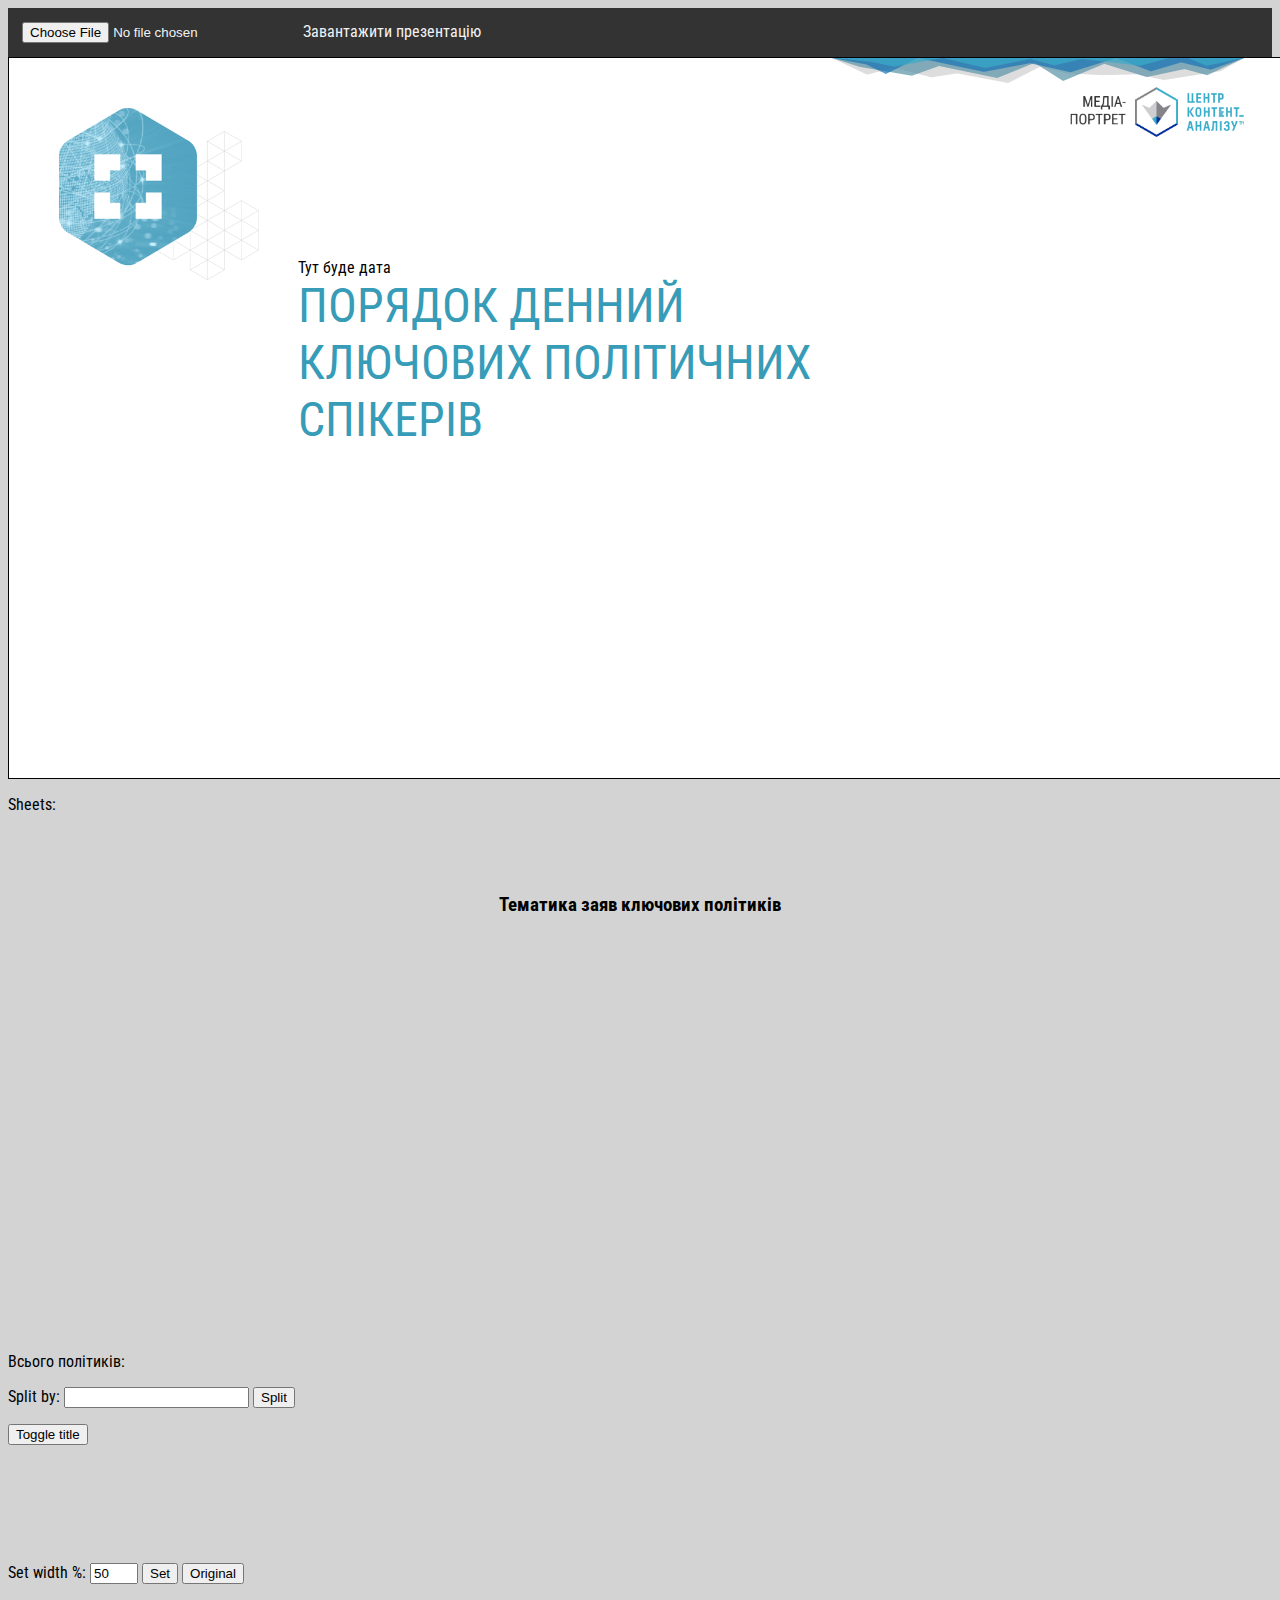
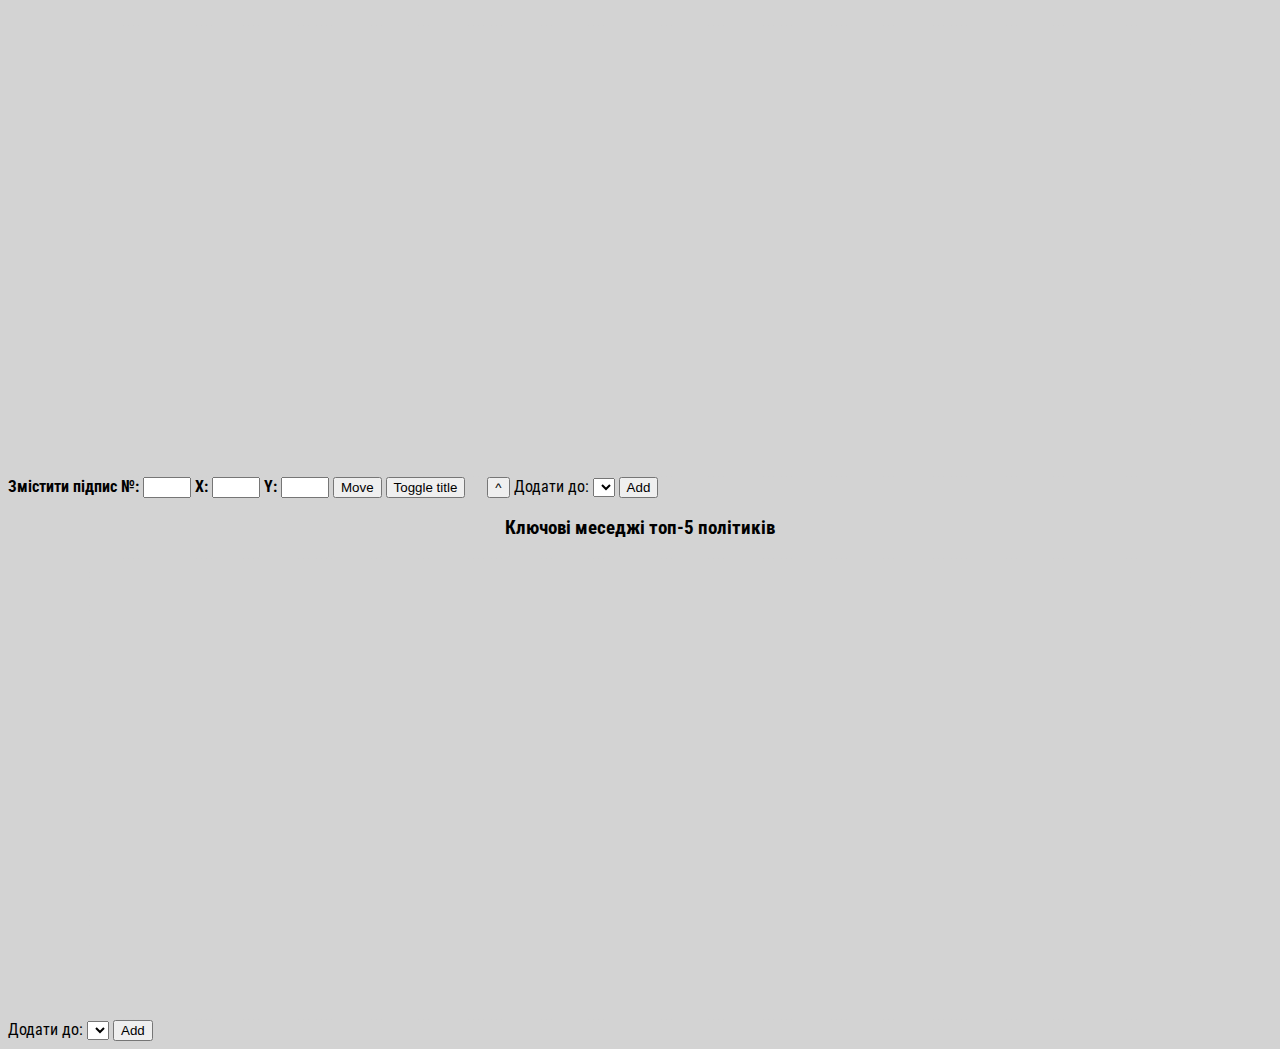
<file: index.html>
<!DOCTYPE html>
<html lang="en">
<head>
	<meta http-equiv="content-type" content="text/html; charset=utf-8" />
	<title>TSKA-SCRIPT</title>
	<!--<script src="https://ajax.googleapis.com/ajax/libs/jquery/3.3.1/jquery.min.js"></script>-->
	<link href="https://fonts.googleapis.com/css?family=Roboto" rel="stylesheet">
	<link href="https://fonts.googleapis.com/css?family=Roboto+Condensed" rel="stylesheet">
	<style type="text/css" media="print">
        /*@import 'https://code.highcharts.com/css/highcharts.css';*/

        .no-print { display: none!important; }
		.main-container {
			height: auto!important;
		}
		.print { display: block; }
		.pagebreak { page-break-before: always; }
		.slide {
			margin: 0!important;
			border: 0 solid white!important;
			overflow: hidden;
		}
		.cover-title, .slide-title {
			color: #6dc8eb !important;
		}
		.gt_by_pol_chart_container, .chart_container {
			border: 0 solid white!important;
		}
		p {
			padding-top: 0;
		}
		body, article {
			width: 100%;
			margin: 0;
			padding: 0;
		}
		.textarea {
			border: none!important;
		}
        /*.highcharts-background {*/
            /*fill: none;*/
        /*}*/
	</style>

</head>
<body>
	<link rel="stylesheet" href="style/style.css">

	<script>
		function print_action(){
			var a = document.getElementsByClassName('highcharts-point-hover');
			var l = a.length;
			while(l){
				document.getElementsByClassName('highcharts-point-hover')[0].classList.remove('highcharts-point-hover');
				l--;
			};
			var a = document.getElementsByClassName('highcharts-series-hover');
			var l = a.length;
			while(l){
				document.getElementsByClassName('highcharts-series-hover')[0].classList.remove('highcharts-series-hover');
				l--;
			};
			window.print();
		}
	</script>
	<div id="navbar" class="no-print">
		<input type="file" onchange="ExcelToJSON(event)" />
		<!--<a href="#news" onclick="make_slides();">Сформувати презентацію</a>-->
		<a onclick="print_action()">Завантажити презентацію</a>
	</div>

	<div id="slides" class="print" contenteditable="true">
		<div class="slide pagebreak cover" >
			<div class="cover-img">
				<img  src="img/mainimage.png" alt="">
			</div>
			<div class="cover-info">
				<div class="textpart">
					<div class="cover-subtitle">Тут буде дата</div>
					<div class="cover-title">ПОРЯДОК ДЕННИЙ КЛЮЧОВИХ ПОЛІТИЧНИХ СПІКЕРІВ</div>
				</div>
			</div>
			<div class="top-part">
				<div class="top-triangles">
					<img src="img/top-triangles.png" alt="">
				</div>
				<div class="top-logo">
					<img src="img/top-logo.png" alt="">
					<img src="img/top-mediaportret.png" alt="">
				</div>

			</div>
		</div>
		<div style="display: none">
			<div class="slide pagebreak">
				<div class="slide-title"></div>
				<div class="slide-subtitle">Детальна тематика заяв ключових політиків</div>
				<div class="top-part">
					<div class="top-triangles">
						<img src="img/top-triangles.png" alt="">
					</div>
					<div class="top-logo">
						<img src="img/top-logo.png" alt="">
						<img src="img/top-mediaportret.png" alt="">
					</div>

				</div>
				<!--<textarea name="comment" cols="40" rows="3"></textarea>-->
			</div>
		</div>
	</div>

	<p class="no-print">Sheets:</p>
	<ul class="no-print" id="gt_ul"></ul>

	<div id="bigtopics-container" style="min-width: 310px; width: 1100px;margin: 0 auto"></div>

	<div class="gt_by_pol_chart_div_asses no-print">
		<h3 style="text-align: center; font-family: 'Roboto Condensed'">Тематика заяв ключових політиків</h3>
		<div id="gt_by_pol_chart_container_asses" style="width: 1100px; height: 400px; margin: 0 auto; border: 1px dashed lightgray"></div>
		<p class="no-print" id="politicians_count">Всього політиків: </p>
		<p class="no-print">Split by:
			<input id="pol_by_gts_split_by_input" type="text" />
			<button id="pol_by_gts_split">Split</button>
		</p>
		<button class="toggle_title">Toggle title</button>
	</div>
	<div class="gt_by_pol_chart_div">
		<div style="text-align: center;">
			<div class="gt_by_pol_chart_container" style="max-width: 1100px; max-height: 600px; margin: 0 auto; border: 1px dashed lightgray"></div>
		</div>
		<!--<p class="no-print">Fix and export:-->
			<!--<button class="export_stacked_bar_btn">Export chart</button>-->
		<!--</p>-->
		<p class="no-print">Set width %:
			<input class="set_stacked_bar_width_input no-print" type="text" style="width: 3em" value="50" />
			<button class="set_stacked_bar_width_btn no-print">Set</button>
			<!--<span>&emsp;</span>-->
			<button class="set_stacked_bar_width_orig_btn no-print">Original</button>
		</p>
	</div>

	<div class="chart_div">
		<h3 class="gt_h3 no-print" style="text-align: center;">Gross topic 1</h3>
		<div class="chart_container" style="min-width: 310px; width: 1100px; height: 450px; margin: 0 auto; border: 1px dashed lightgray"></div>
		<!--<p class="no-print">Fix and export:-->
			<!--<button class="export_btn">Export chart</button>-->
		<!--</p>-->
			<b class="no-print">Змістити підпис №:</b>
		</span>
		<input class="no-print bar_n" type="text" style="width: 3em" />
		<span class="no-print">
			<b class="no-print">X:</b>
		</span>
		<input class="no-print x_fix" type="number" style="width: 3em" />
		<span class="no-print">
			<b>Y:</b>
		</span>
		<input class="no-print y_fix" type="number" style="width: 3em" />
		<button class="no-print move_annotations_btn">Move</button>
		<!--<span class="no-print">Масштабувати до:</span>-->
		<!--<select class="no-print select_scalebygt"></select>-->
		<!--<button class="no-print apply_scalebygt">Scale</button>-->
		<button class="no-print toggle_title">Toggle title</button>
		<span class="no-print">&emsp;</span>
		<button class="no-print scroll_to_top">^</button>
		<span class="no-print">Додати до:</span>
		<select class="no-print add-to-chart"></select>
		<button class="no-print apply-add-to-chart">Add</button>
		<!--<button class="no-print remove-slide">ВИДАЛИТИ СЛАЙД</button>-->
	</div>
	
	<div class="politics_top_statements_div">
		<h3 style="text-align: center; font-family: 'Roboto Condensed'">Ключові меседжі топ-5 політиків</h3>
		<div class="politics_top_statements_container" style="width: 1100px; height: 460px; margin: 0 auto; border: 1px dashed lightgray"></div>
		<span class="no-print">Додати до:</span>
		<select class="no-print add-to-chart add-to-chart-polstatements"></select>
		<button class="no-print apply-add-to-chart">Add</button>
	</div>
	<span id="slides_end"></span>



	<script src="scripts/thirdparty/highcharts.js"></script>

    <!--<script src="https://code.highcharts.com/highcharts.js"></script>-->
    <!--<script src="https://code.highcharts.com/6.2.0/highcharts.js"></script>-->
    <!--<script src="https://code.highcharts.com/modules/annotations.js"></script>-->
    <script src="https://code.highcharts.com/6.1.1/modules/annotations.js"></script>


	<!--<script src="scripts/thirdparty/highcharts-annotations.js"></script>-->
	<!--<script src="https://cdnjs.cloudflare.com/ajax/libs/highcharts/6.1.4/js/modules/annotations.js"></script>-->
	<script src="scripts/thirdparty/xlsx.fulll.js"></script>

	<script src="scripts/pz_script.js"></script>
	<script src="scripts/chart_politics_by_gts.js"></script>
	<script src="scripts/chart_politics_top_statements.js"></script>

	<script src="scripts/upd_vis.js"></script>						<!-- 2) -->
	<script src="scripts/reader_to_chart.js"></script> 		<!-- 1) -->
	<script src="scripts/reader_xl_to_json.js"></script> 	<!-- 0) Has filereader onload callback that calls funcs above -->
	<script src="scripts/to_slides_vector.js"></script>

	<script src="scripts/sticky_navbar.js"></script>

</body>
</html>
</file>
<file: style/style.css>
body {
	font-family: "Roboto Condensed";

}
@media only screen {
	#navbar {
		overflow: hidden;
		background-color: #333;
		z-index: 99;
		display: block!important;
	}
	/* Navbar links */
	#navbar a, #navbar input {
		float: left;
		display: block;
		color: #f2f2f2;
		text-align: center;
		padding: 14px;
		text-decoration: none;
	}
	body {
		background-color: lightgray;
	}
	.slide {
		/*margin: 10px auto;*/
	}
	div.infolog {
		position: -webkit-sticky;
		position: sticky;
		bottom: 0;
		/*right: 0;*/
		float: right;
		background-color: #4e80ba;
		padding: 25px;
		font-size: 20px;
		/*width: 100px;*/
		/*height: 50px*/
		display: block!important;
		border-radius: 2px;
	}
}

.content {
	padding: 16px;
}

.slide-subtitle {
	font-size: 24px;
}
.sticky {
	position: fixed;
	top: 0;
	width: 100%;
}

.sticky + .content {
	padding-top: 60px;
}

.main-container {
	width: 90%;
	max-width: 1640px;
	height: 85vh;
	background-color: gray;
    overflow-y: scroll;
}

.slide {
	width: 1285px;
	height: 720px;
	background-color: white;
	position: relative;
	border: 1px solid black;
}
.title {
	text-transform: uppercase;
}

.slide-title {
	padding-top: 25px;
	padding-left: 25px;
	/*position: absolute;*/
	/*top: 25px;*/
	/*left: 25px;*/
	font-size: 32px;
}
.slide-subtitle {
	/*position: absolute;*/
	/*top: 65px;*/
	/*left: 25px;*/
	padding-left: 25px;
}
.slide-chart svg {
	width: 100%;
}

.slide svg {
	border-right: 1px solid white;
}

.cover {
	display: flex;
}
.cover-img {
	flex-basis: 20%;

}
.cover-img img {
	width: 200px;
	position: absolute;
	top: 50px;
	left: 50px;
}

.cover-info {
	flex-basis: 50%;
}

.textpart {
	/*position: absolute;*/
	/*top: 200px;*/
	width: 90%;
	margin: 200px auto;
}

.cover-title {
	color: #379CB7;
	font-size: 48px;
}

.top-part {
	position: absolute;
	right: 50px;
	top: 0px;
}

.top-logo img{

	float: right;
	height: 50px;
}

.slide p{
	display: inline-block;
}

@page {
	size: 1305px 740px;
	margin: 0px;
	padding: 0px;
}
.chart_container, .chart_container_slide {
	display: flex;
	justify-content: space-around;
}
.gt_h3 {
	display: none;
}

#bigtopics-container, .chart_container {
	/*margin-top: 120px!important;*/
	/*position: absolute;*/
	/*top:120px;*/
	/*left:25px;*/
}

.gt_by_pol_chart_div {
	margin-top: 100px!important;
}

#chart_container {
	height:100%!important;
	 width:100%!important;
	position:absolute!important;
}

.textarea {
	margin-top: 20px;
	width: 300px;
	height: auto;
	margin-left: 25px;
	/*padding: 12px 20px;*/
	box-sizing: border-box;
	border: 2px solid #ccc;
	border-radius: 4px;
	/*background-color:rgba(0, 0, 0, 0.5);*/
	font-size: 16px;
	resize: none;
	top: 150px;
	right: 150px;
}

.gt_by_pol_chart_container {
	/*width: auto!important;*/
	/*position: absolute;*/
	/*top: 100px;*/
}

.highcharts-title {
	width: max-content;
}
.highcharts-container {
	overflow: visible!important;
}

.highcharts-root {
	overflow: visible;
}
.deletebutton {
	background-color: darkred;
	color: #fff;
}

#bigtopics-container {
	/*position: absolute;*/
	/*top: 120px;*/
	/*left: 25px;*/
	padding-top: 45px;
}
.chart_div {
	padding-top: 25px!important;
}

.gt_by_pol_chart_container .highcharts-xaxis-labels {
	font-weight: bold;
}
</file>
